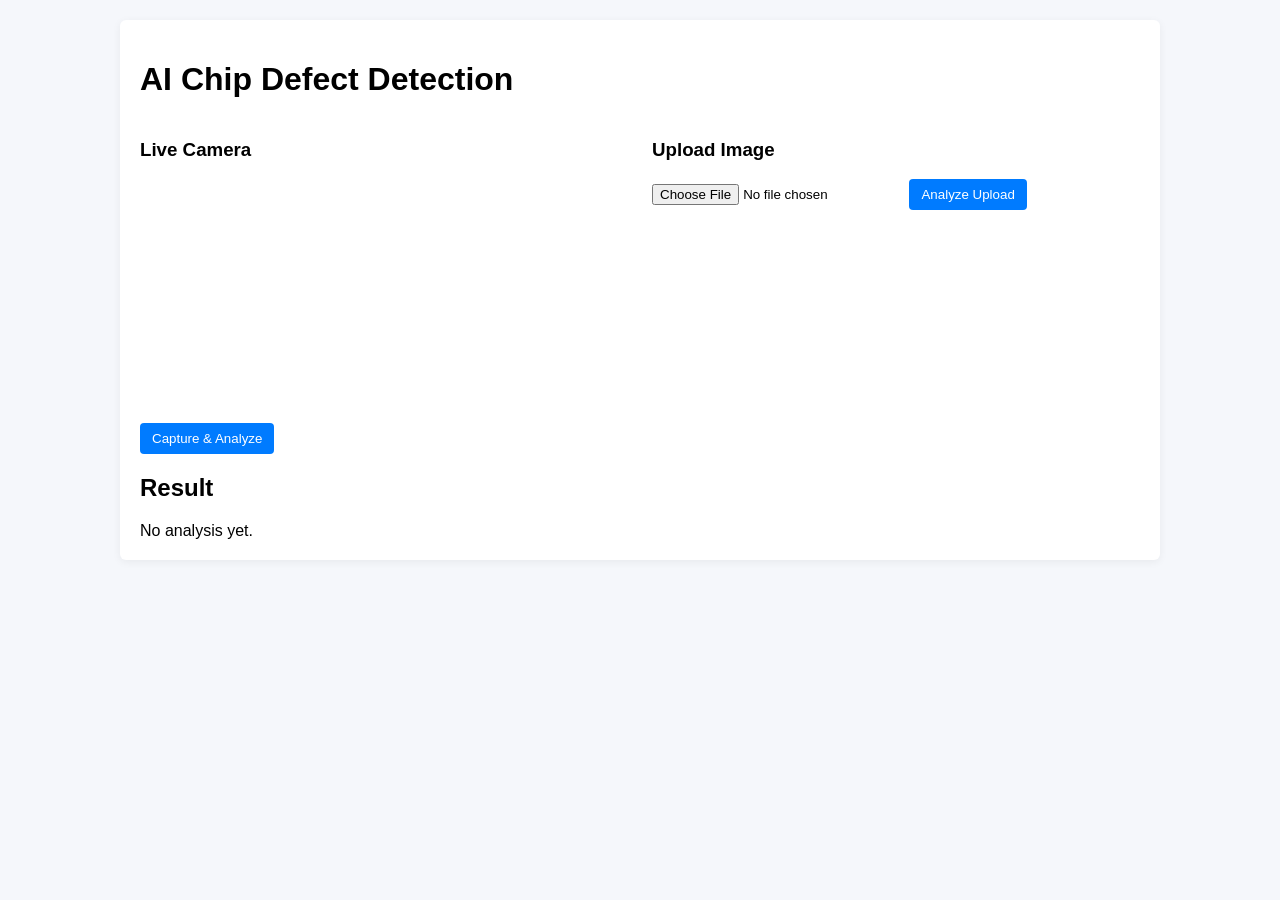
<file: templates/index.html>
<!DOCTYPE html>
<html>
<head>
	<meta charset="utf-8" />
	<title>AI Chip Defect Detection</title>
	<link rel="stylesheet" href="/static/style.css">
	<script src="/static/app.js" defer></script>
</head>
<body>
	<div class="container">
		<h1>AI Chip Defect Detection</h1>
		<div class="controls">
			<div>
				<h3>Live Camera</h3>
				<video id="video" autoplay playsinline width="320" height="240"></video>
				<div>
					<button id="captureBtn">Capture & Analyze</button>
				</div>
			</div>
			<div>
				<h3>Upload Image</h3>
				<input type="file" id="fileInput" accept="image/*" />
				<button id="uploadBtn">Analyze Upload</button>
			</div>
		</div>

		<div class="results">
			<h2>Result</h2>
			<div id="resultText">No analysis yet.</div>
			<div id="heatmapContainer"></div>
			<div id="reportContainer"></div>
		</div>
	</div>
</body>
</html>
</file>
<file: static/style.css>
body{font-family:Arial,Helvetica,sans-serif;margin:20px;background:#f5f7fb}
.container{max-width:1000px;margin:0 auto;background:#fff;padding:20px;border-radius:6px;box-shadow:0 2px 8px rgba(0,0,0,0.06)}
.controls{display:flex;gap:24px}
.controls > div{flex:1}
.results{margin-top:16px}
#heatmapContainer img{border:1px solid #ddd}
button{background:#007bff;color:#fff;border:none;padding:8px 12px;border-radius:4px;cursor:pointer}
button:hover{opacity:0.95}
</file>
